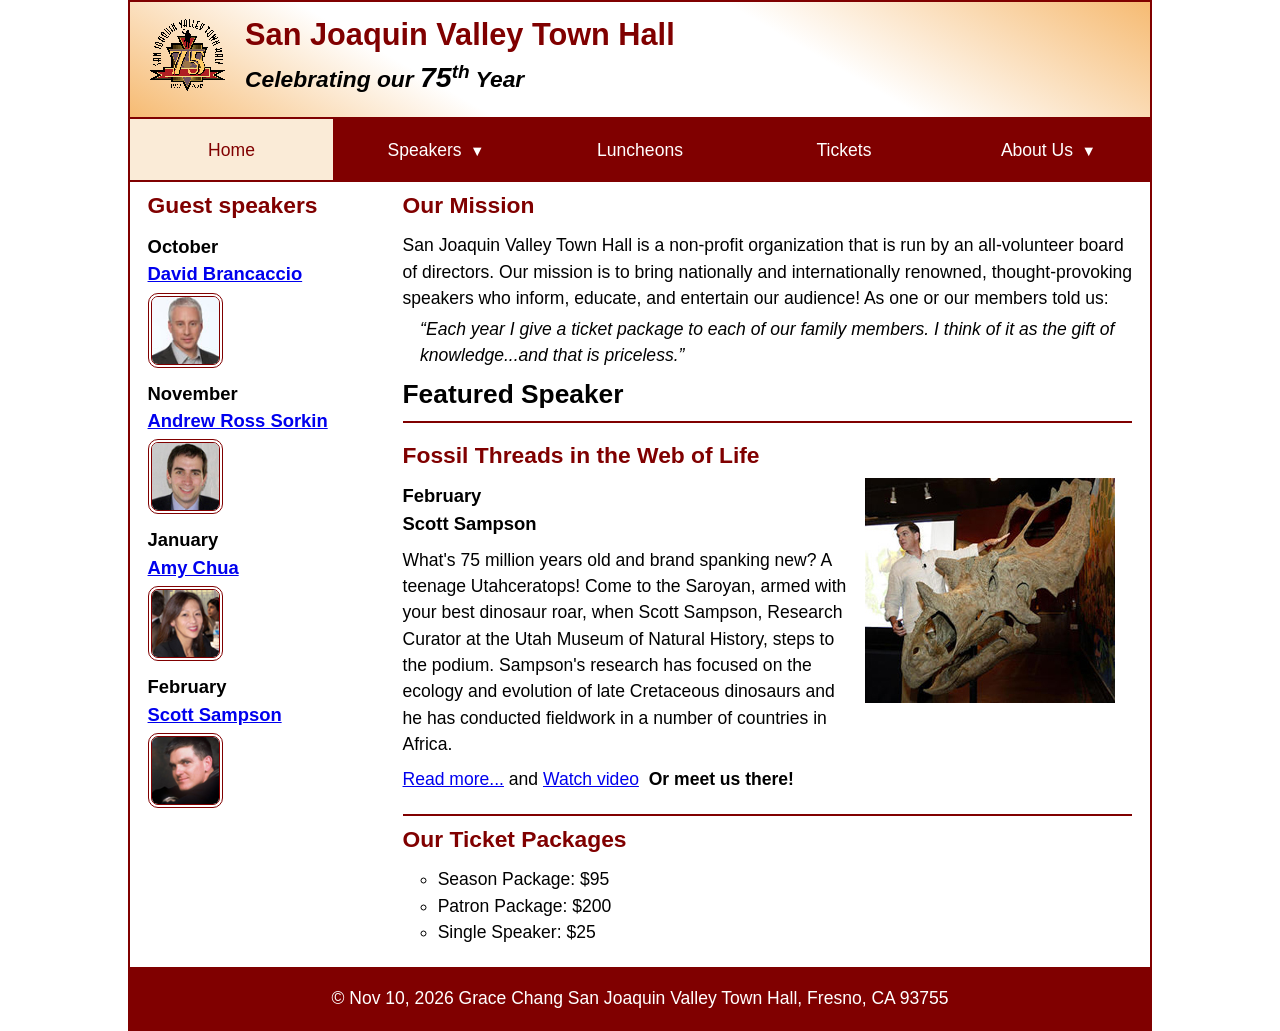
<file: index.html>
<!DOCTYPE html>
<html lang="en">

<head>
	<meta charset="utf-8">
	<title>San Joaquin Valley Town Hall</title>
	<meta name="viewport" content="width=device-width, initial-scale=1">
	<link rel="icon" href="images/favicon.ico">
	<link rel="stylesheet" href="styles/main.css">
</head>

<body>
	<header>
		<img src="images/town_hall_logo.gif" alt="Town Hall logo">
		<h2>San Joaquin Valley Town Hall</h2>
		<h3>Celebrating our <em class="large">75</em><sup>th</sup> Year</h3>
	</header>
	<nav class="navbar"> 
		<ul class="menu">
			<li><a class="current" href="#">Home</a></li>
			<li><a href="#">Speakers <small>&#9660;</small></a>
				<ul class="submenu">
					<li><a href="speakers/brancaccio.html">David Brancaccio</a></li>
					<li><a href="speakers/sorkin.html">Andrew Ross Sorkin</a></li>
					<li><a href="speakers/chua.html">Amy Chua</a></li>
					<li><a href="speakers/sampson.html">Scott Sampson</a></li>
				</ul>
			</li>
			<li><a href="#">Luncheons</a></li>
			<li><a href="#">Tickets</a></li>
			<li>
				<a href="#">About Us <small>&#9660;</small></a>
				<ul class="submenu">
					<li><a href="#">Our History</a></li>
					<li><a href="#">Board of Directors</a></li>
					<li><a href="#">Past Speakers</a></li>
					<li><a href="#">Contact Us</a></li>
				</ul>
			</li>
		</ul>
	</nav>
	<main>
		<aside>
			<h2>Guest speakers</h2>
			<h3>October<br><a href="speakers/brancaccio.html">David Brancaccio</a></h3>
			<img src="images/brancaccio75.jpg" alt="David Brancaccio photo">
			<h3>November<br><a href="speakers/sorkin.html">Andrew Ross Sorkin</a></h3>
			<img src="images/sorkin75.jpg" alt="Andrew Ross Sorkin photo">
			<h3>January<br><a href="speakers/chua.html">Amy Chua</a></h3>
			<img src="images/chua75.jpg" alt="Amy Chua photo">
			<h3>February<br><a href="speakers/sampson.html">Scott Sampson</a></h3>
			<img src="images/sampson75.jpg" alt="Scott Sampson photo">
		</aside>

		<section>
			<h2>Our Mission</h2>
			<p>San Joaquin Valley Town Hall is a non-profit organization that is run by an 
				all-volunteer board of directors. Our mission is to bring nationally and 
				internationally renowned, thought-provoking speakers who inform, educate, 
				and entertain our audience! As one or our members told us:</p>
			<blockquote>&ldquo;Each year I give a ticket package to each of our family members. 
				I think of it as the gift of knowledge...and that is priceless.&rdquo;</blockquote>

			<h1>Featured Speaker</h1>
			<article class="featured">
				<h2>Fossil Threads in the Web of Life</h2>
				<img src="images/sampson_dinosaur.jpg" alt="Scott Sampson with dinosaur">
				<h3>February<br>
				Scott Sampson</h3>
				<p>What's 75 million years old and brand spanking new? A teenage Utahceratops! 
				Come to the Saroyan, armed with your best dinosaur roar, when Scott Sampson, Research 
				Curator at the Utah Museum of Natural History, steps to the podium. Sampson's research 
				has focused on the ecology and evolution of late Cretaceous dinosaurs and he has conducted 
				fieldwork in a number of countries in Africa.</p>
				<p><a href="speakers/sampson.html">Read more...</a> and <a href="#">Watch video</a> &nbsp;<b>Or meet us there!</b></p>
			</article>

			<h2>Our Ticket Packages</h2>
			<ul>
				<li>Season Package: $95</li>
				<li>Patron Package: $200</li>
				<li>Single Speaker: $25</li>
			</ul>
		</section>	
	</main>
	<footer>
		<p>&copy; Nov 10, 2026 Grace Chang San Joaquin Valley Town Hall, Fresno, CA 93755</p>
	</footer>
</body>
</html>
</file>
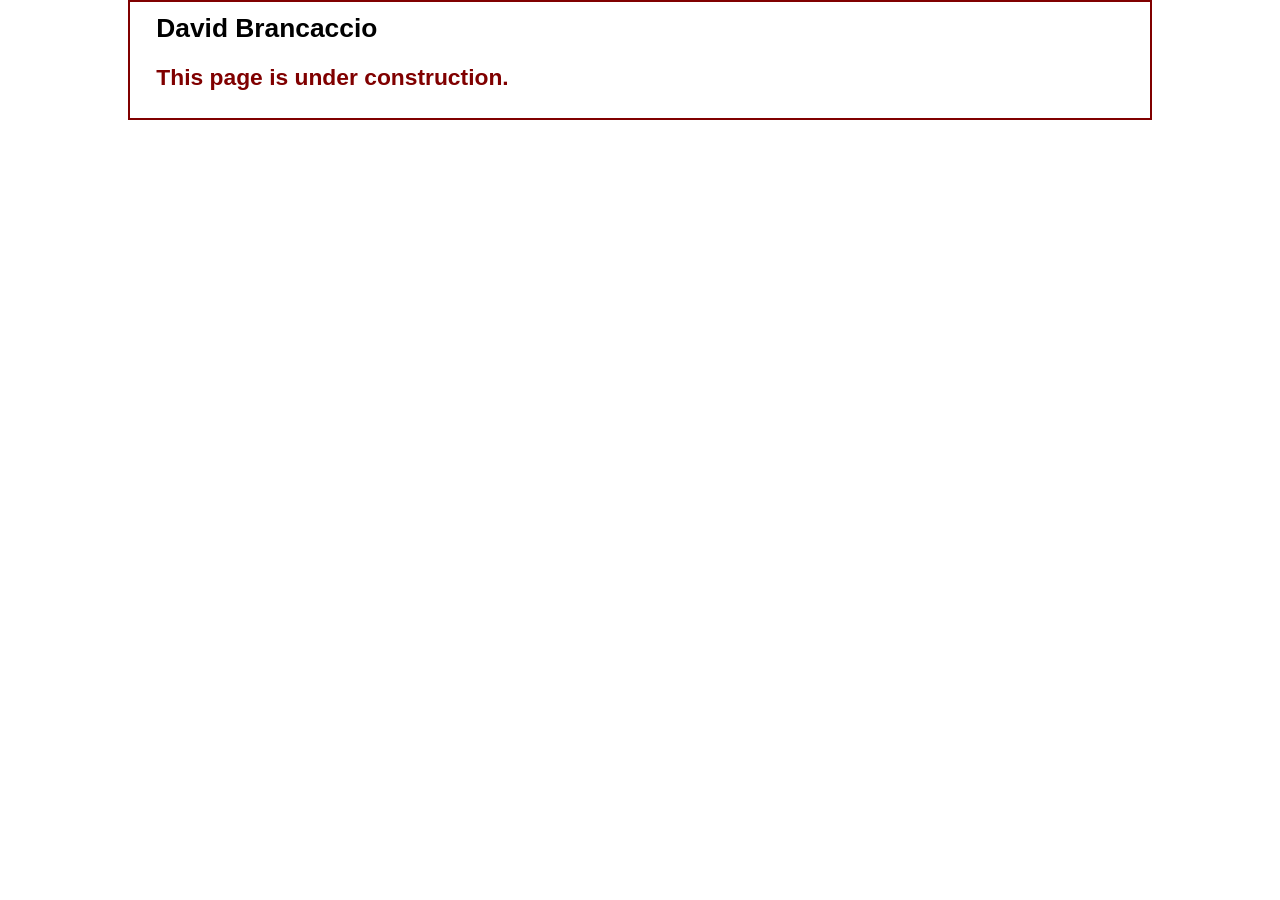
<file: speakers/brancaccio.html>
<!DOCTYPE html>
<html lang="en">

<head>
	<meta charset="utf-8">
	<title>San Joaquin Valley Town Hall</title>
	<link rel="icon" href="../images/favicon.ico">
	<link rel="stylesheet" href="../styles/main.css">
</head>

<body>
	<main>
		<section>
			<h1>David Brancaccio</h1>
			<h2>This page is under construction.</h2>
		</section>
	</main>
</body>

</html>
</file>
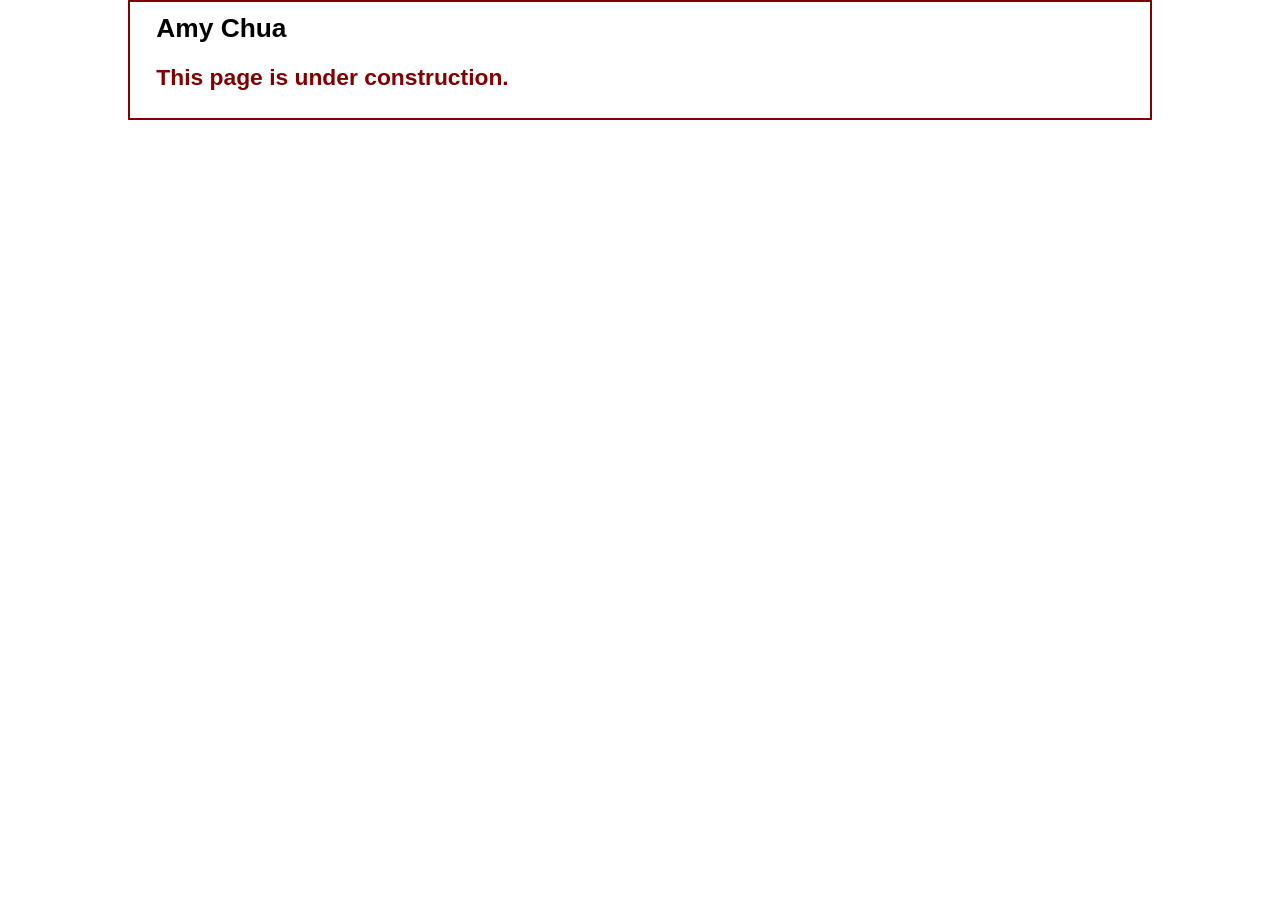
<file: speakers/chua.html>
<!DOCTYPE html>
<html lang="en">

<head>
	<meta charset="utf-8">
	<title>San Joaquin Valley Town Hall</title>
	<link rel="icon" href="../images/favicon.ico">
	<link rel="stylesheet" href="../styles/main.css">
</head>

<body>
	<main>
		<section>
			<h1>Amy Chua</h1>
			<h2>This page is under construction.</h2>
		</section>
	</main>
</body>

</html>
</file>
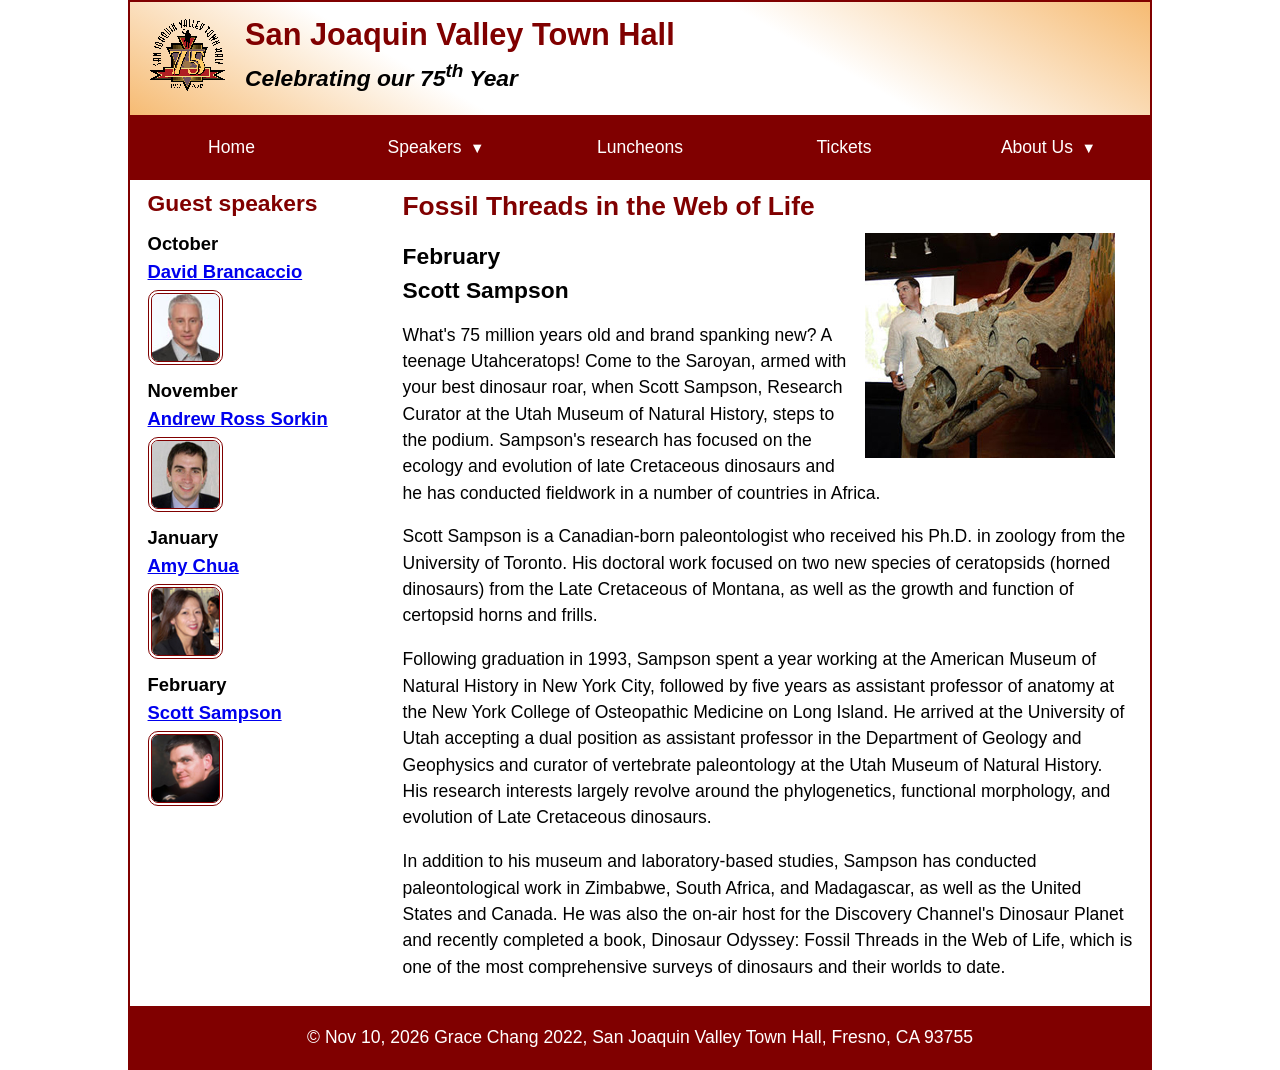
<file: speakers/sampson.html>
<!DOCTYPE html>
<html lang="en">

<head>
	<meta charset="utf-8">
	<title>San Joaquin Valley Town Hall</title>
	<meta name="viewport" content="width=device-width, initial-scale=1">
	<link rel="icon" href="../images/favicon.ico">
	<link rel="stylesheet" href="../styles/main.css">
</head>

<body>
	<header>
		<img src="../images/town_hall_logo.gif" alt="Town Hall logo">
		<h2>San Joaquin Valley Town Hall</h2>
		<h3>Celebrating our <span class="shadow">75<sup>th</sup></span> Year</h3>
	</header>
	<nav class="navbar"> 
		<ul class="menu">
			<li><a href="../index.html">Home</a></li>
			<li><a href="#">Speakers <small>&#9660;</small></a>
				<ul class="submenu">
					<li><a href="speakers/brancaccio.html">David Brancaccio</a></li>
					<li><a href="speakers/sorkin.html">Andrew Ross Sorkin</a></li>
					<li><a href="speakers/chua.html">Amy Chua</a></li>
					<li><a href="speakers/sampson.html">Scott Sampson</a></li>
				</ul>
			</li>
			<li><a href="#">Luncheons</a></li>
			<li><a href="#">Tickets</a></li>
			<li class="dropdown">
				<a href="#">About Us <small>&#9660;</small></a>
				<ul class="submenu">
					<li><a href="#">Our History</a></li>
					<li><a href="#">Board of Directors</a></li>
					<li><a href="#">Past Speakers</a></li>
					<li><a href="#">Contact Us</a></li>
				</ul>
			</li>
		</ul>
	</nav>
	<main>
		<aside>
			<h2>Guest speakers</h2>
			<h3>October<br><a href="../speakers/brancaccio.html">David Brancaccio</a></h3>
			<img src="../images/brancaccio75.jpg" alt="David Brancaccio photo">
			<h3>November<br><a href="../speakers/sorkin.html">Andrew Ross Sorkin</a></h3>
			<img src="../images/sorkin75.jpg" alt="Andrew Ross Sorkin photo">
			<h3>January<br><a href="../speakers/chua.html">Amy Chua</a></h3>
			<img src="../images/chua75.jpg" alt="Amy Chua photo">
			<h3>February<br><a href="../speakers/sampson.html">Scott Sampson</a></h3>
			<img src="../images/sampson75.jpg" alt="Scott Sampson photo">
		</aside>
		<section class="speaker">
			<h1>Fossil Threads in the Web of Life</h1>
			<article>
				<img src="../images/sampson_dinosaur.jpg" alt="Scott Sampson with dinosaur">
				<h2>February<br>Scott Sampson</h2>
				<p>What's 75 million years old and brand spanking new? A teenage Utahceratops! Come to the 
				   Saroyan, armed with your best dinosaur roar, when Scott Sampson, Research Curator at the 
				   Utah Museum of Natural History, steps to the podium. Sampson's research has focused on the 
				   ecology and evolution of late Cretaceous dinosaurs and he has conducted fieldwork in a number 
				   of countries in Africa.</p>
				<p>Scott Sampson is a Canadian-born paleontologist who received his Ph.D. in zoology from the 
				   University of Toronto. His doctoral work focused on two new species of ceratopsids (horned 
				   dinosaurs) from the Late Cretaceous of Montana, as well as the growth and function of certopsid 
				   horns and frills.</p>
				<p>Following graduation in 1993, Sampson spent a year working at the American Museum of Natural 
				   History in New York City, followed by five years as assistant professor of anatomy at the New 
				   York College of Osteopathic Medicine on Long Island. He arrived at the University of Utah 
				   accepting a dual position as assistant professor in the Department of Geology and Geophysics 
				   and curator of vertebrate paleontology at the Utah Museum of Natural History. His research 
				   interests largely revolve around the phylogenetics, functional morphology, and evolution of 
				   Late Cretaceous dinosaurs.</p>
				<p>In addition to his museum and laboratory-based studies, Sampson has conducted paleontological 
				   work in Zimbabwe, South Africa, and Madagascar, as well as the United States and Canada. He was 
				   also the on-air host for the Discovery Channel's Dinosaur Planet and recently completed a book, 
				   Dinosaur Odyssey: Fossil Threads in the Web of Life, which is one of the most 
				   comprehensive surveys of dinosaurs and their worlds to date.</p>
			</article>
		</section>
	</main>
	<footer>
		<p>&copy; Nov 10, 2026 Grace Chang 2022, San Joaquin Valley Town Hall, Fresno, CA 93755</p>
	</footer>
</body>
</html>
</file>
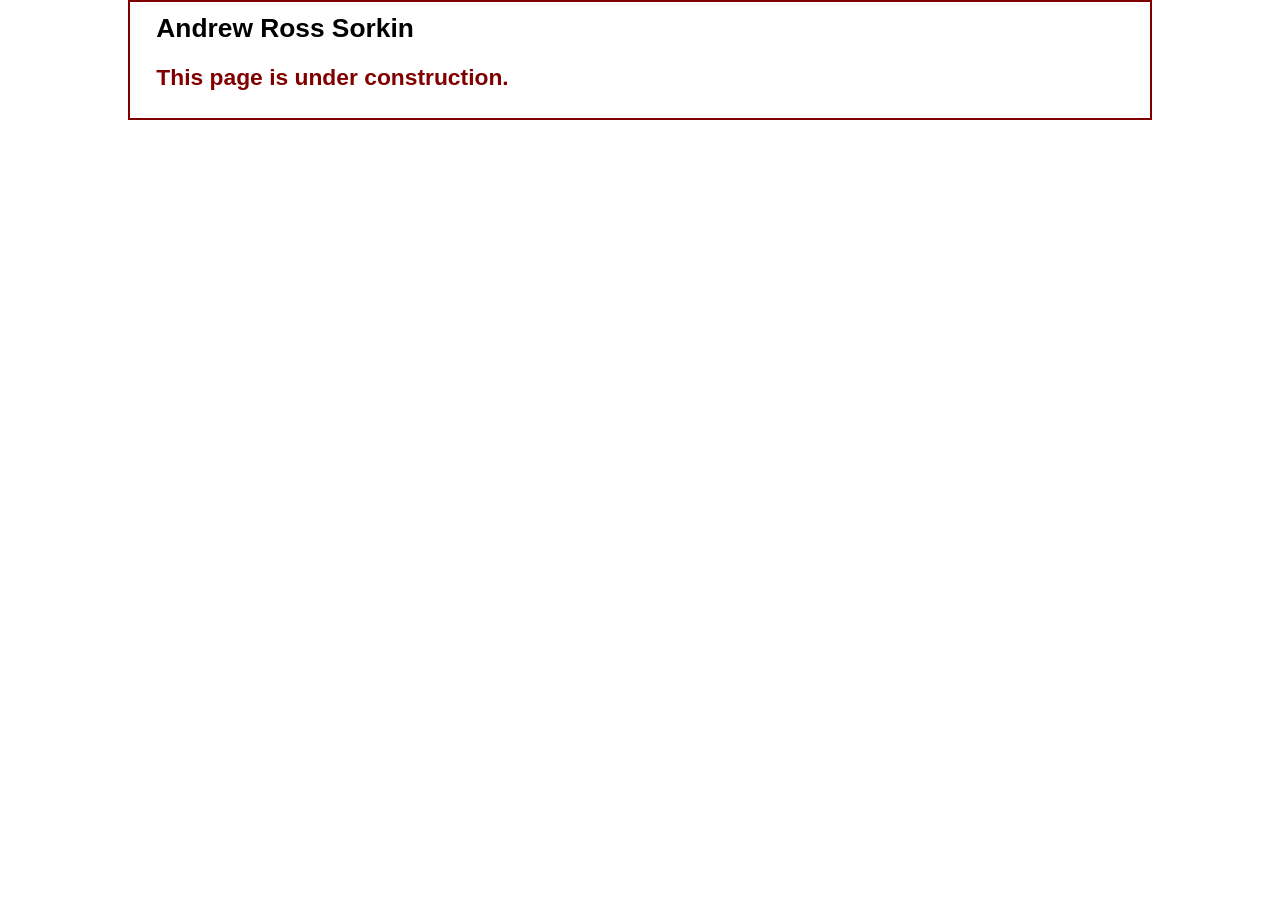
<file: speakers/sorkin.html>
<!DOCTYPE html>
<html lang="en">

<head>
	<meta charset="utf-8">
	<title>San Joaquin Valley Town Hall</title>
	<link rel="icon" href="../images/favicon.ico">
	<link rel="stylesheet" href="../styles/main.css">
</head>

<body>
	<main>
		<section>
			<h1>Andrew Ross Sorkin</h1>
			<h2>This page is under construction.</h2>
		</section>
	</main>
</body>

</html>
</file>
<file: styles/main.css>
/* custom property */
:root {
	--accent-color: #800000;  /* could also be coded #800 */
	--gradient-color: #f6bb73;
	--light-menu:#ffffff;
	--mid-menu: antiquewhite;
	--dark-menu: #800000;
}

/* reset */
* {
	margin: 0;
	padding: 0;
	box-sizing: border-box;
}

/* default styles */
body {
	font-family: Arial, Helvetica, sans-serif;
    font-size: calc(15px + .2vw);
	width: min(80%, 1024px);
	line-height: 1.5;
	margin: auto;
	border: 2px solid var(--accent-color);
}
h1, h2, h3, p, ul {
	padding: .25em 0;
}
a:hover, a:focus{
	font-style: italic;
	color: var(--accent-color);
}
h1 {
	font-size: 150%;
}
h2 {
	font-size: 130%;
	color: var(--accent-color);
}
h3 {
	font-size: 105%;
}
ul {
	margin-left: 2em;
}

/* the styles for the header */
header {
	line-height: 1.2;
	border-bottom: 2px solid var(--accent-color);
	background-image: linear-gradient(
	    30deg, var(--gradient-color) 0%, white 30%, white 65%, var(--gradient-color) 100%);
	& h2 {
		font-size: 175%;
		padding: .5em 0 0 0;
	}
	& h3 {
		font-size: 130%;
		font-style: italic;
		padding-bottom: 1em;
	}
	& img {
		width: clamp(40px, 15%, 80px);
		float: left;
		margin: .75em 1em;
	}
}

/* the styles for the main content */
main {
	display: flex;
	clear: left;
	padding: 0 1em 1em;
	& blockquote {
		font-style: italic;
		padding-left: 1em;
	}
	& h3 + img { /* speaker images */
		width: clamp(40px, 50%, 75px);
		border: 4px double var(--accent-color);
		border-radius: 10px;
	}
}
main ul {
	list-style-type: circle;
}

/* the styles for the section */
section {
	flex-basis: 75%;
	padding-left: .5em;
	& img {
		width: clamp(100px, 50%, 250px);
		float: right;
		margin: 0 1em .25em;
	}
}

/* the styles for the aside */
aside {
	flex-basis: 25%;
	padding-right: .5em;
}

/* the styles for the footer */
footer {
	background-color: var(--accent-color);
	& p {
		text-align: center;
		color: white;
		padding: 1em 0;
	}
}

/* CSS class */
.featured {
	border-top: 2px solid var(--accent-color);
	border-bottom: 2px solid var(--accent-color);
	padding: .5em 0 1em;
}
.speaker {
	& h1 {
		color: var(--accent-color);
	}
	& h2 {
		color: black;
	}
	& p {
		padding: .5em 0; 
	}	
}
.large {
	font-size: 125%;
}
.menu {
	display:flex;
	flex-wrap: wrap;
}
.menu li {
	flex-basis: 20%;
	text-align: center;
	position: relative;
}
.submenu {
	display: none;
	position: absolute;
	top: 100%;
	left: 0;
	right: 0;
	width: 100%;
	background-color: var(--accent-color);
	z-index: 1000;
}
.submenu li {
	width: 100%;
	text-align: left;
}
.submenu a {
	margin: 0;
	color: var(--light-menu);
}
.menu li:hover > .submenu {
	display: block;
}
.menu li:has(.submenu) {
	position: relative;
}
.menu li a small {
	margin-left: 0.25em;
}
.submenu > li a { 
	margin: 0 2px 2px 0; 
}
.menu > li:first-child a { 
	margin-left: 0; 
}
.menu > li:last-child a { 
	margin-right: 0; 
}
.navbar {
	background-color: var(--accent-color);
}
.navbar a{
	display: block;
	padding: 1em;
	text-decoration: none;
	color: var(--light-menu);
	margin: 0 1px 2px 1px;
}
.navbar a:hover,
.navbar a:focus, 
.navbar a.current {
	background-color: var(--mid-menu);
	color: var(--dark-menu);
}
.navbar ul {
	margin:0;
	padding: 0;
	list-style: none;
}
</file>
